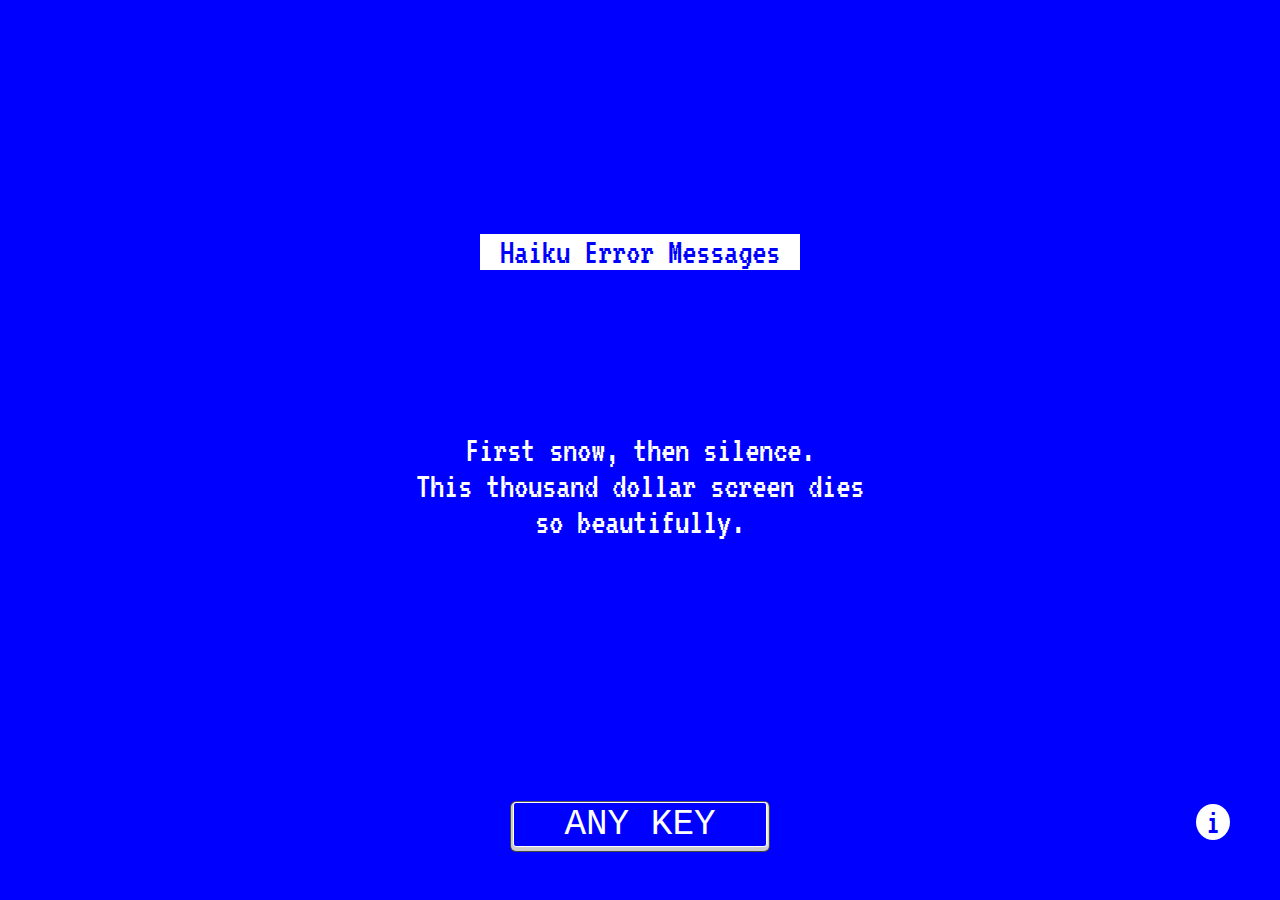
<file: index.html>
<!DOCSTRING html>
    <html>

    <head>
        <meta http-equiv="Content-Type" content="text/html; charset=UTF-8" />
        <link rel="stylesheet" href="styles.css">
        <title>エラー俳句メッセージ</title>
    </head>

    <body>
        <div class="container">

            <div class="top-tier">
                <p>Haiku Error Messages</p>
            </div>
            <div>
                <br />
                <p class="message"></p>
            </div>

            <div class="footer">
                <button type="button" class="button">ANY KEY</button>

            </div>
            <div class="info"><a href="https://github.com/evilcloud/haiku-error-messages" target="_blank">i</a></div>
        </div>
        <script src="haiku.js"></script>
    </body>

    </html>
</file>
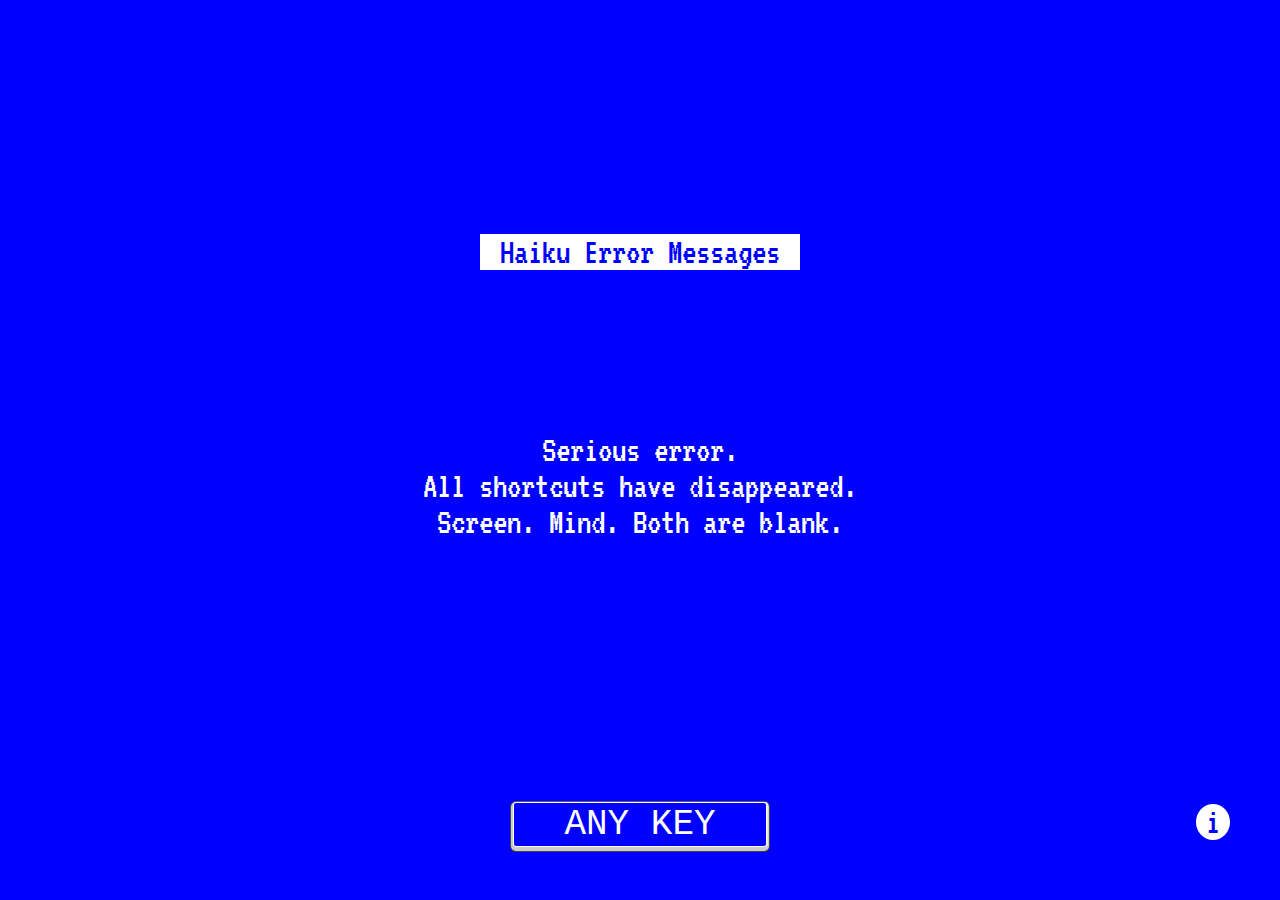
<file: intex.html>
<!DOCSTRING html>
    <html>

    <head>
        <meta http-equiv="Content-Type" content="text/html; charset=UTF-8" />
        <link rel="stylesheet" href="styles.css">
        <title>Mixed signals of the poetic windows</title>
    </head>

    <body>
        <div class="container">

            <div class="top-tier">
                <p>Haiku Error Messages</p>
            </div>
            <div>
                <br />
                <p class="message"></p>
<!--                <script src="haiku.js"></script>-->

            </div>

            <div class="footer">
                <button type="button" class="button">ANY KEY</button>

            </div>
            <div class="info"><a href="https://github.com/evilcloud/haiku-error-messages" target="_blank">i</a></div>
        </div>
        <script src="haiku.js"></script>
    </body>

    </html>
</file>
<file: styles.css>
@import url('https://fonts.googleapis.com/css2?family=VT323:wght@400;500;800&display=swap');


* {
    margin: 0;
    padding: 0;
    text-align: center;
    font-family: VT323,sans;
    font-size: 1.5rem;
    background-color: blue;
    color: white;
}


.container {
    display: flex;
    flex-direction: column;
    align-items: center;
    justify-content: center;
    height: 100%;
}


.top-tier p {
    background-color: white;
    color: blue;
    padding: 0px 20px;
}

.message {
    font-variant-ligatures: none;
    height: 40vh;
    display: flex;
    align-items: center;
}

.press-any-key {
    height: 10vh;
}

.press-any-key:hover {
    color: slategray;
}

.footer {
    margin: 0;
    position: absolute;
    bottom: 10px;
    height: 10vh;
    justify-content: center;

}


button {
    border: 1px solid white;
    box-shadow:1px 0 1px 0 #eee, 0 2px 0 2px #ccc, 0 2px 0 3px #444;
    -webkit-border-radius:3px;
    -moz-border-radius:3px;
    border-radius:3px;
    margin:2px 3px;
    padding:1px 50px;
    font-family: "Courier New";
    font-size: 1em;
    font-weight: normal;
}

button:hover {
    cursor: pointer;
    transform: translateY(2px);
    box-shadow: 1px 0 1px 0 #eee, 0 1px 0 1px #ccc, 0 1px 0 3px #444;
}

button:active {
    color: blue;
    background: white;
}

.info {
    position: absolute;
    align-self: end;
    bottom: 10px;
    margin: 50px;
}

.info a {
    color: blue;
    background-color: white;
    text-decoration: none;
    padding: 0px 10px;
    border-radius: 50%;
}

.info:hover {
    transform: scale(1.5);
    cursor: pointer;
}

.info:active {
    background-color: blue;
    color: white;
    border: 2px solid white;
}
</file>
